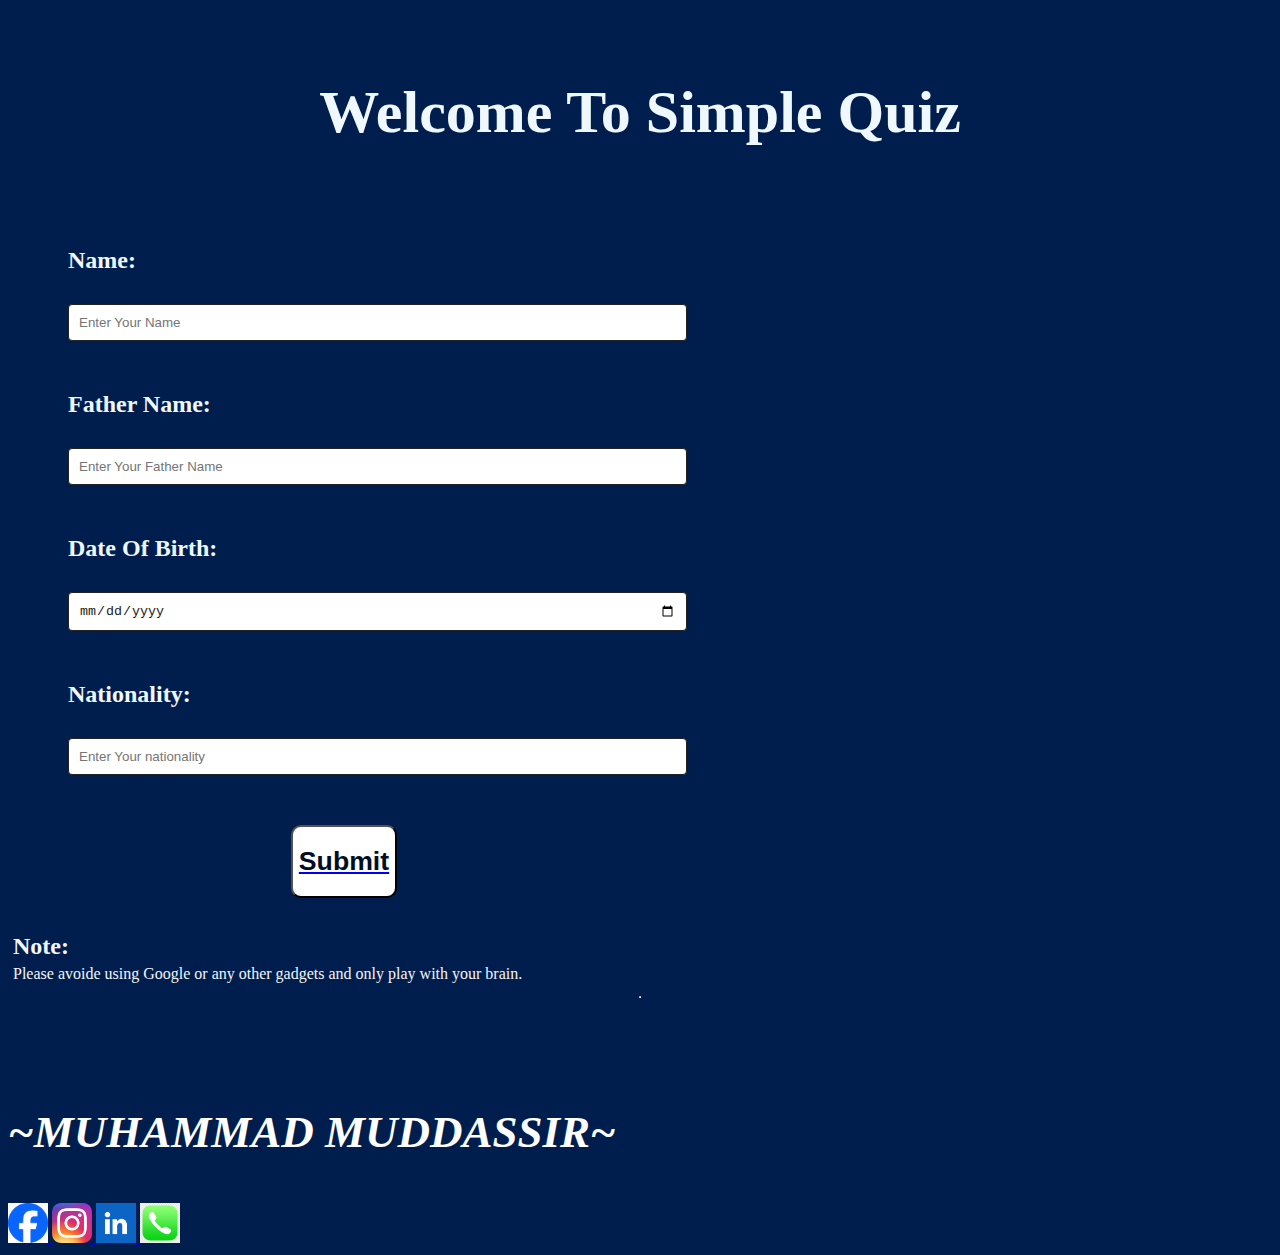
<file: index.html>
<!DOCTYPE html>
<html lang="en">
<head>
    <meta charset="UTF-8">
    <meta name="viewport" content="width=device-width, initial-scale=1.0">
    <title>Simple Quiz</title>
    <link rel="stylesheet" href="/mobile.css">
    <link rel="stylesheet" href="/dekstop.css">
    <link rel="stylesheet" href="/tablet.css">

    
</head>
<body>
   
    <div id="quiz">
        <h1>Welcome To Simple Quiz</h1>
    </div>


    <div class="name">
        <h2>Name:</h2>
        <input type="text" placeholder="Enter Your Name">
    </div>

    <div class="father-name">
        <h2>Father Name:</h2>
        <input type="text" placeholder="Enter Your Father Name">
    </div>

    <div class="dob">
        <h2>Date Of Birth:</h2>
        <input type="date" placeholder="Enter Your Date Of Birth">
    </div>

    <div class="nationality">
        <h2>Nationality:</h2>
        <input type="text" placeholder="Enter Your nationality">
    </div>

    <div id="bton">
            <a href="/quiz.html"> 
                <button><h1>Submit</h1></button>
            </a>
    </div>


    <div class="note">
        <h2>Note:</h2>
        <p>Please avoide using Google or any other gadgets and only play with your brain.</p>
    </div>

    <hr>

    <div class="me">
        <h3>~MUHAMMAD MUDDASSIR~</h3>
    </div>

<div id="contact">

    <span class="facebook">
        <a href="https://www.facebook.com/muhammad.muddassir.07?mibextid=ZbWKwL">
            <img src="images.png" alt="facebook" height="40px">
        </a>
    </span>

    <span class="instagram">
        <a href="https://www.instagram.com/muhammad.muddassir.07?igsh=MWxzeXR1bnMzNDV6ag=="> 
            <img src="Instagram_icon.png.webp" alt="instagram" height="40px">
        </a>
    </span>

    <span class="linkedin">
       <a href="https://www.linkedin.com/in/muhammad-muddassir-farhan-75b9aa2b9?utm_source=share&utm_campaign=share_via&utm_content=profile&utm_medium=android_app">
        <img src="images (1).png" alt="linkedin" height="40px">
       </a> 
    </span>

    <span class="phone">
        <a href="tel:03199295487">
            <img src="phone.jpg" alt="call me" height="40px">
        </a>
    </span>
</div>

</body>
</html>
</file>
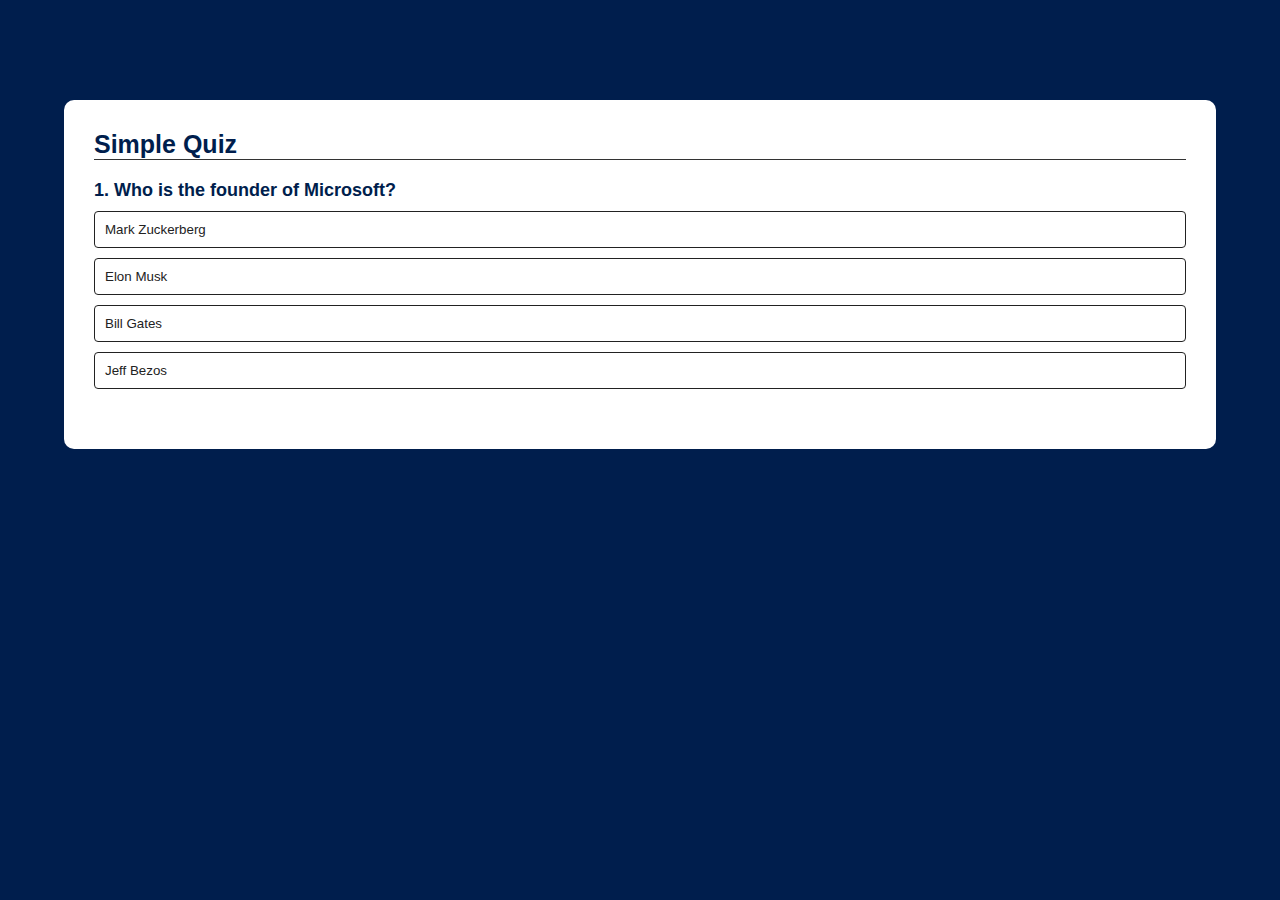
<file: quiz.html>
<!DOCTYPE html>
<html lang="en">
<head>
    <meta charset="UTF-8">
    <meta name="viewport" content="width=device-width, initial-scale=1.0">
    <title>QUIZ APP</title>
    <link rel="stylesheet" href="/quizstyle.css">
</head>
<body>
<div class="app">
    <h1>Simple Quiz</h1>
    <div class="quiz">
        <h2 id="question"></h2>
        <div id="answer-buttons">
            <button class="btn">Answer 1</button>
            <button class="btn">Answer 2</button>
            <button class="btn">Answer 3</button>
            <button class="btn">Answer 4</button>
        </div>
        <button id="next-btn">NEXT</button>
    </div>
</div>
<script src="/quizscript.js"></script>

</body>
</html>
</file>
<file: mobile.css>
@media (max-width: 767px) {
    
    body{
        background: #001e4d;
        display: flex;
        flex-direction: column;
        flex-wrap: wrap;
        justify-content: center;
    }

    head{
        font-family: 'Segoe UI', Tahoma, Geneva, Verdana, sans-serif;
    }

    #quiz{
        color: aliceblue;
        margin: 20px auto;
        border-radius: 10px;
        padding: 10px;
        text-align: center;
        font-size: 30px;
        font-weight: bolder;
        display: flex;
        flex-direction: column;
        flex-wrap: wrap;
        justify-content: center;
    }

    .name{
        padding: 10px;
        margin-left: 50px;
        display: flex;
        flex-direction: column;
        flex-wrap: wrap;
        justify-content: center;
    }

    .name h2{
        color: aliceblue;
        text-align: left;
    }

    .name input{
        background: #fff;
        color: #222;
        font-weight: 500px;
        width: 50%;
        border: 1px solid #222;
        padding: 10px;
        margin: 10px 0;
        text-align: left;
        border-radius: 4px;
        cursor: text;
        display: flex;
        flex-direction: column;
        flex-wrap: wrap;
        justify-content: center;
    }

    .father-name{
        padding: 10px;
        margin-left: 50px;
        display: flex;
        flex-direction: column;
        flex-wrap: wrap;
        justify-content: center;
    }

    .father-name h2{
        color: aliceblue;
        text-align: left;
    }

    .father-name input{
        background: #fff;
        color: #222;
        font-weight: 500px;
        width: 50%;
        border: 1px solid #222;
        padding: 10px;
        margin: 10px 0;
        text-align: left;
        border-radius: 4px;
        cursor: text;
        display: flex;
        flex-direction: column;
        flex-wrap: wrap;
        justify-content: center;
    }

    .dob{
        padding: 10px;
        margin-left: 50px;
        display: flex;
        flex-direction: column;
        flex-wrap: wrap;
        justify-content: center;
    }

    .dob h2{
        color: aliceblue;
        text-align: left;
    }

    .dob input{
        background: #fff;
        color: #222;
        font-weight: 500px;
        width: 50%;
        border: 1px solid #222;
        padding: 10px;
        margin: 10px 0;
        text-align: left;
        border-radius: 4px;
        cursor: text;
        display: flex;
        flex-direction: column;
        flex-wrap: wrap;
        justify-content: center;
    }

    .nationality{
        padding: 10px;
        margin-left: 50px;
        display: flex;
        flex-direction: column;
        flex-wrap: wrap;
        justify-content: center;
    }

    .nationality h2{
        color: aliceblue;
        text-align: left;
    }

    .nationality input{
        background: #fff;
        color: #222;
        font-weight: 500px;
        width: 50%;
        border: 1px solid #222;
        padding: 10px;
        margin: 10px 0;
        text-align: left;
        border-radius: 4px;
        cursor: text;
        display: flex;
        flex-direction: column;
        flex-wrap: wrap;
        justify-content: center;
    }

    #bton{
        display: flex;
        flex-direction: column;
        flex-wrap: wrap;
        justify-content: center;
        size: 10px;
        text-align: center;
        align-items: center;
        width: 50%;
        padding: 10px;
        margin: 10px;
    }
    
    #bton button{
        background-color: #fff;
        size: 5px;
        color: #000e25;
        margin: 10px;
        align-items: center;
        border-radius: 10px;
        size: 1pxpx;
        margin: 10px;
        display: flex;
        flex-direction: column;
        flex-wrap: wrap;
        justify-content: center;
        cursor: pointer;
    }

    #bton button:hover{
        color: #fff;
        background: #000e25;
        cursor: pointer;
    }

    .note h2{
        color: whitesmoke;
        margin: 5px;
        display: flex;
        flex-direction: column;
        flex-wrap: wrap;
        justify-content: center;
    }

    .note p{
        color: whitesmoke;
        margin: 5px;
        display: flex;
        flex-direction: column;
        flex-wrap: wrap;
        justify-content: center;
    }

    .me h3{
        color: white;
        font-size: 45px;
        margin-top: 100px;
        font-style: italic;
        display: flex;
        flex-direction: column;
        flex-wrap: wrap;
        justify-content: center;
    }

}
</file>
<file: dekstop.css>
@media (min-width: 1024px) {
    
    body{
        background: #001e4d;
        display: flex;
        flex-direction: column;
        flex-wrap: wrap;
        justify-content: center;
    }

    head{
        font-family: 'Segoe UI', Tahoma, Geneva, Verdana, sans-serif;
    }

    #quiz{
        color: aliceblue;
        margin: 20px auto;
        border-radius: 10px;
        padding: 10px;
        text-align: center;
        font-size: 30px;
        font-weight: bolder;
        display: flex;
        flex-direction: column;
        flex-wrap: wrap;
        justify-content: center;
    }

    .name{
        padding: 10px;
        margin-left: 50px;
        display: flex;
        flex-direction: column;
        flex-wrap: wrap;
        justify-content: center;
    }

    .name h2{
        color: aliceblue;
        text-align: left;
    }

    .name input{
        background: #fff;
        color: #222;
        font-weight: 500px;
        width: 50%;
        border: 1px solid #222;
        padding: 10px;
        margin: 10px 0;
        text-align: left;
        border-radius: 4px;
        cursor: text;
        display: flex;
        flex-direction: column;
        flex-wrap: wrap;
        justify-content: center;
    }

    .father-name{
        padding: 10px;
        margin-left: 50px;
        display: flex;
        flex-direction: column;
        flex-wrap: wrap;
        justify-content: center;
    }

    .father-name h2{
        color: aliceblue;
        text-align: left;
    }

    .father-name input{
        background: #fff;
        color: #222;
        font-weight: 500px;
        width: 50%;
        border: 1px solid #222;
        padding: 10px;
        margin: 10px 0;
        text-align: left;
        border-radius: 4px;
        cursor: text;
        display: flex;
        flex-direction: column;
        flex-wrap: wrap;
        justify-content: center;
    }

    .dob{
        padding: 10px;
        margin-left: 50px;
        display: flex;
        flex-direction: column;
        flex-wrap: wrap;
        justify-content: center;
    }

    .dob h2{
        color: aliceblue;
        text-align: left;
    }

    .dob input{
        background: #fff;
        color: #222;
        font-weight: 500px;
        width: 50%;
        border: 1px solid #222;
        padding: 10px;
        margin: 10px 0;
        text-align: left;
        border-radius: 4px;
        cursor: text;
        display: flex;
        flex-direction: column;
        flex-wrap: wrap;
        justify-content: center;
    }

    .nationality{
        padding: 10px;
        margin-left: 50px;
        display: flex;
        flex-direction: column;
        flex-wrap: wrap;
        justify-content: center;
    }

    .nationality h2{
        color: aliceblue;
        text-align: left;
    }

    .nationality input{
        background: #fff;
        color: #222;
        font-weight: 500px;
        width: 50%;
        border: 1px solid #222;
        padding: 10px;
        margin: 10px 0;
        text-align: left;
        border-radius: 4px;
        cursor: text;
        display: flex;
        flex-direction: column;
        flex-wrap: wrap;
        justify-content: center;
    }

    #bton{
        display: flex;
        flex-direction: column;
        flex-wrap: wrap;
        justify-content: center;
        size: 10px;
        text-align: center;
        align-items: center;
        width: 50%;
        padding: 10px;
        margin: 10px;
    }
    
    #bton button{
        background-color: #fff;
        size: 5px;
        color: #000e25;
        margin: 10px;
        align-items: center;
        border-radius: 10px;
        size: 1pxpx;
        margin: 10px;
        display: flex;
        flex-direction: column;
        flex-wrap: wrap;
        justify-content: center;
        cursor: pointer;
    }

    #bton button:hover{
        color: #fff;
        background: #000e25;
        cursor: pointer;
    }

    .note h2{
        color: whitesmoke;
        margin: 5px;
        display: flex;
        flex-direction: column;
        flex-wrap: wrap;
        justify-content: center;
    }

    .note p{
        color: whitesmoke;
        margin: 5px;
        display: flex;
        flex-direction: column;
        flex-wrap: wrap;
        justify-content: center;
    }

    .me h3{
        color: white;
        font-size: 45px;
        margin-top: 100px;
        font-style: italic;
        display: flex;
        flex-direction: column;
        flex-wrap: wrap;
        justify-content: right;
        border-bottom: #222;
    }

}
</file>
<file: tablet.css>
@media (min-width: 768px)and (max-width: 1023px) {
    
    body{
        background: #001e4d;
        display: flex;
        flex-direction: column;
        flex-wrap: wrap;
        justify-content: center;
    }

    head{
        font-family: 'Segoe UI', Tahoma, Geneva, Verdana, sans-serif;
    }

    #quiz{
        color: aliceblue;
        margin: 20px auto;
        border-radius: 10px;
        padding: 10px;
        text-align: center;
        font-size: 30px;
        font-weight: bolder;
        display: flex;
        flex-direction: column;
        flex-wrap: wrap;
        justify-content: center;
    }

    .name{
        padding: 10px;
        margin-left: 50px;
        display: flex;
        flex-direction: column;
        flex-wrap: wrap;
        justify-content: center;
    }

    .name h2{
        color: aliceblue;
        text-align: left;
    }

    .name input{
        background: #fff;
        color: #222;
        font-weight: 500px;
        width: 50%;
        border: 1px solid #222;
        padding: 10px;
        margin: 10px 0;
        text-align: left;
        border-radius: 4px;
        cursor: text;
        display: flex;
        flex-direction: column;
        flex-wrap: wrap;
        justify-content: center;
    }

    .father-name{
        padding: 10px;
        margin-left: 50px;
        display: flex;
        flex-direction: column;
        flex-wrap: wrap;
        justify-content: center;
    }

    .father-name h2{
        color: aliceblue;
        text-align: left;
    }

    .father-name input{
        background: #fff;
        color: #222;
        font-weight: 500px;
        width: 50%;
        border: 1px solid #222;
        padding: 10px;
        margin: 10px 0;
        text-align: left;
        border-radius: 4px;
        cursor: text;
        display: flex;
        flex-direction: column;
        flex-wrap: wrap;
        justify-content: center;
    }

    .dob{
        padding: 10px;
        margin-left: 50px;
        display: flex;
        flex-direction: column;
        flex-wrap: wrap;
        justify-content: center;
    }

    .dob h2{
        color: aliceblue;
        text-align: left;
    }

    .dob input{
        background: #fff;
        color: #222;
        font-weight: 500px;
        width: 50%;
        border: 1px solid #222;
        padding: 10px;
        margin: 10px 0;
        text-align: left;
        border-radius: 4px;
        cursor: text;
        display: flex;
        flex-direction: column;
        flex-wrap: wrap;
        justify-content: center;
    }

    .nationality{
        padding: 10px;
        margin-left: 50px;
        display: flex;
        flex-direction: column;
        flex-wrap: wrap;
        justify-content: center;
    }

    .nationality h2{
        color: aliceblue;
        text-align: left;
    }

    .nationality input{
        background: #fff;
        color: #222;
        font-weight: 500px;
        width: 50%;
        border: 1px solid #222;
        padding: 10px;
        margin: 10px 0;
        text-align: left;
        border-radius: 4px;
        cursor: text;
        display: flex;
        flex-direction: column;
        flex-wrap: wrap;
        justify-content: center;
    }

    #bton{
        display: flex;
        flex-direction: column;
        flex-wrap: wrap;
        justify-content: center;
        size: 10px;
        text-align: center;
        align-items: center;
        width: 50%;
        padding: 10px;
        margin: 10px;
    }
    
    #bton button{
        background-color: #fff;
        size: 5px;
        color: #000e25;
        margin: 10px;
        align-items: center;
        border-radius: 10px;
        size: 1pxpx;
        margin: 10px;
        display: flex;
        flex-direction: column;
        flex-wrap: wrap;
        justify-content: center;
        cursor: pointer;
    }

    #bton button:hover{
        color: #fff;
        background: #000e25;
        cursor: pointer;
    }

    .note h2{
        color: whitesmoke;
        margin: 5px;
        display: flex;
        flex-direction: column;
        flex-wrap: wrap;
        justify-content: center;
    }

    .note p{
        color: whitesmoke;
        margin: 5px;
        display: flex;
        flex-direction: column;
        flex-wrap: wrap;
        justify-content: center;
    }

    .me h3{
        color: white;
        font-size: 45px;
        margin-top: 100px;
        font-style: italic;
        display: flex;
        flex-direction: column;
        flex-wrap: wrap;
        justify-content: center;
    }

}
</file>
<file: quizstyle.css>
/*for mobile*/
@media (max-width: 767px) {

*{
    margin: 0;
    padding: 0;
    font-family: 'POPPINS', sans-serif;
    box-sizing: border-box;
    
}
body{
    background: #001E4D;
    display: flex;
    flex-direction: column;
    flex-wrap: wrap;
    justify-content: center;
}
.app{
    background: #FFF;
    width: 90%;
    max-width: 600Ppx;
    margin: 100px auto 0;
    border-radius: 10px;
    padding: 30px;
    display: flex;
    flex-direction: column;
    flex-wrap: wrap;
    justify-content: center;
}
.app h1{
    font-size: 25px;
    color: #001e4d;
    font-weight: 600;
    border-bottom: 1px solid #333;
    padding-bottom: 30px 0;
    display: flex;
    flex-direction: column;
    flex-wrap: wrap;
    justify-content: center;
}
.quiz{
    padding: 20px 0;
    display: flex;
    flex-direction: column;
    flex-wrap: wrap;
    justify-content: center;
}
.quiz h2{
    font-size: 18px;
    color: #001E4D;
    font-weight: 600px;
    display: flex;
    flex-direction: column;
    flex-wrap: wrap;
    justify-content: center;
}
.btn{
    background: #fff;
    color: #222;
    font-weight: 500px;
    width: 100%;
    border: 1px solid #222;
    padding: 10px;
    margin: 10px 0;
    text-align: left;
    border-radius: 4px;
    cursor: pointer;
    transition: all 0.3s;
    display: flex;
    flex-direction: column;
    flex-wrap: wrap;
    justify-content: center;
}
.btn:hover:not([disabled]){
    background: #222;
    color: #fff;
    display: flex;
    flex-direction: column;
    flex-wrap: wrap;
    justify-content: center;
}
.btn:disabled{
    cursor: no-drop;
    display: flex;
    flex-direction: column;
    flex-wrap: wrap;
    justify-content: center;
}
#next-btn{
    background: #001e4d;
    color: #fff;
    font-weight: 500;
    width: 150px;
    border: 0;
    padding: 10px;
    margin: 20px auto 0;
    border-radius: 4px;
    cursor: pointer;
    display: none;
    display: flex;
    flex-direction: column;
    flex-wrap: wrap;
    justify-content: center;
}
.correct{
    background: #9aeabc;
    display: flex;
    flex-direction: column;
    flex-wrap: wrap;
    justify-content: center;
}
.incorrect{
    background: #ff9393;
    display: flex;
    flex-direction: column;
    flex-wrap: wrap;
    justify-content: center;
}
}

/*for tablet*/
@media (min-width: 768px) and (max-width: 1023px) {

    *{
        margin: 0;
        padding: 0;
        font-family: 'POPPINS', sans-serif;
        box-sizing: border-box;
        
    }
    body{
        background: #001E4D;
        display: flex;
        flex-direction: column;
        flex-wrap: wrap;
        justify-content: center;
    }
    .app{
        background: #FFF;
        width: 90%;
        max-width: 600Ppx;
        margin: 100px auto 0;
        border-radius: 10px;
        padding: 30px;
        display: flex;
        flex-direction: column;
        flex-wrap: wrap;
        justify-content: center;
    }
    .app h1{
        font-size: 25px;
        color: #001e4d;
        font-weight: 600;
        border-bottom: 1px solid #333;
        padding-bottom: 30px 0;
        display: flex;
        flex-direction: column;
        flex-wrap: wrap;
        justify-content: center;
    }
    .quiz{
        padding: 20px 0;
        display: flex;
        flex-direction: column;
        flex-wrap: wrap;
        justify-content: center;
    }
    .quiz h2{
        font-size: 18px;
        color: #001E4D;
        font-weight: 600px;
        display: flex;
        flex-direction: column;
        flex-wrap: wrap;
        justify-content: center;
    }
    .btn{
        background: #fff;
        color: #222;
        font-weight: 500px;
        width: 100%;
        border: 1px solid #222;
        padding: 10px;
        margin: 10px 0;
        text-align: left;
        border-radius: 4px;
        cursor: pointer;
        transition: all 0.3s;
        display: flex;
        flex-direction: column;
        flex-wrap: wrap;
        justify-content: center;
    }
    .btn:hover:not([disabled]){
        background: #222;
        color: #fff;
        display: flex;
        flex-direction: column;
        flex-wrap: wrap;
        justify-content: center;
    }
    .btn:disabled{
        cursor: no-drop;
        display: flex;
        flex-direction: column;
        flex-wrap: wrap;
        justify-content: center;
    }
    #next-btn{
        background: #001e4d;
        color: #fff;
        font-weight: 500;
        width: 150px;
        border: 0;
        padding: 10px;
        margin: 20px auto 0;
        border-radius: 4px;
        cursor: pointer;
        display: none;
        display: flex;
        flex-direction: column;
        flex-wrap: wrap;
        justify-content: center;
    }
    .correct{
        background: #9aeabc;
        display: flex;
        flex-direction: column;
        flex-wrap: wrap;
        justify-content: center;
    }
    .incorrect{
        background: #ff9393;
        display: flex;
        flex-direction: column;
        flex-wrap: wrap;
        justify-content: center;
    }
}

/*for dekstop*/
@media (min-width: 1024px) {

*{
    margin: 0;
    padding: 0;
    font-family: 'POPPINS', sans-serif;
    box-sizing: border-box;
    
}
body{
    background: #001E4D;
    display: flex;
    flex-direction: column;
    flex-wrap: wrap;
    justify-content: center;
}
.app{
    background: #FFF;
    width: 90%;
    max-width: 600Ppx;
    margin: 100px auto 0;
    border-radius: 10px;
    padding: 30px;
    display: flex;
    flex-direction: column;
    flex-wrap: wrap;
    justify-content: center;
}
.app h1{
    font-size: 25px;
    color: #001e4d;
    font-weight: 600;
    border-bottom: 1px solid #333;
    padding-bottom: 30px 0;
    display: flex;
    flex-direction: column;
    flex-wrap: wrap;
    justify-content: center;
}
.quiz{
    padding: 20px 0;
    display: flex;
    flex-direction: column;
    flex-wrap: wrap;
    justify-content: center;
}
.quiz h2{
    font-size: 18px;
    color: #001E4D;
    font-weight: 600px;
    display: flex;
    flex-direction: column;
    flex-wrap: wrap;
    justify-content: center;
}
.btn{
    background: #fff;
    color: #222;
    font-weight: 500px;
    width: 100%;
    border: 1px solid #222;
    padding: 10px;
    margin: 10px 0;
    text-align: left;
    border-radius: 4px;
    cursor: pointer;
    transition: all 0.3s;
    display: flex;
    flex-direction: column;
    flex-wrap: wrap;
    justify-content: center;
}
.btn:hover:not([disabled]){
    background: #222;
    color: #fff;
    display: flex;
    flex-direction: column;
    flex-wrap: wrap;
    justify-content: center;
}
.btn:disabled{
    cursor: no-drop;
    display: flex;
    flex-direction: column;
    flex-wrap: wrap;
    justify-content: center;
}
#next-btn{
    background: #001e4d;
    color: #fff;
    font-weight: 500;
    width: 150px;
    border: 0;
    padding: 10px;
    margin: 20px auto 0;
    border-radius: 4px;
    cursor: pointer;
    display: none;
    display: flex;
    flex-direction: column;
    flex-wrap: wrap;
    justify-content: center;
}
.correct{
    background: #9aeabc;
    display: flex;
    flex-direction: column;
    flex-wrap: wrap;
    justify-content: center;
}
.incorrect{
    background: #ff9393;
    display: flex;
    flex-direction: column;
    flex-wrap: wrap;
    justify-content: center;
}
}
</file>
